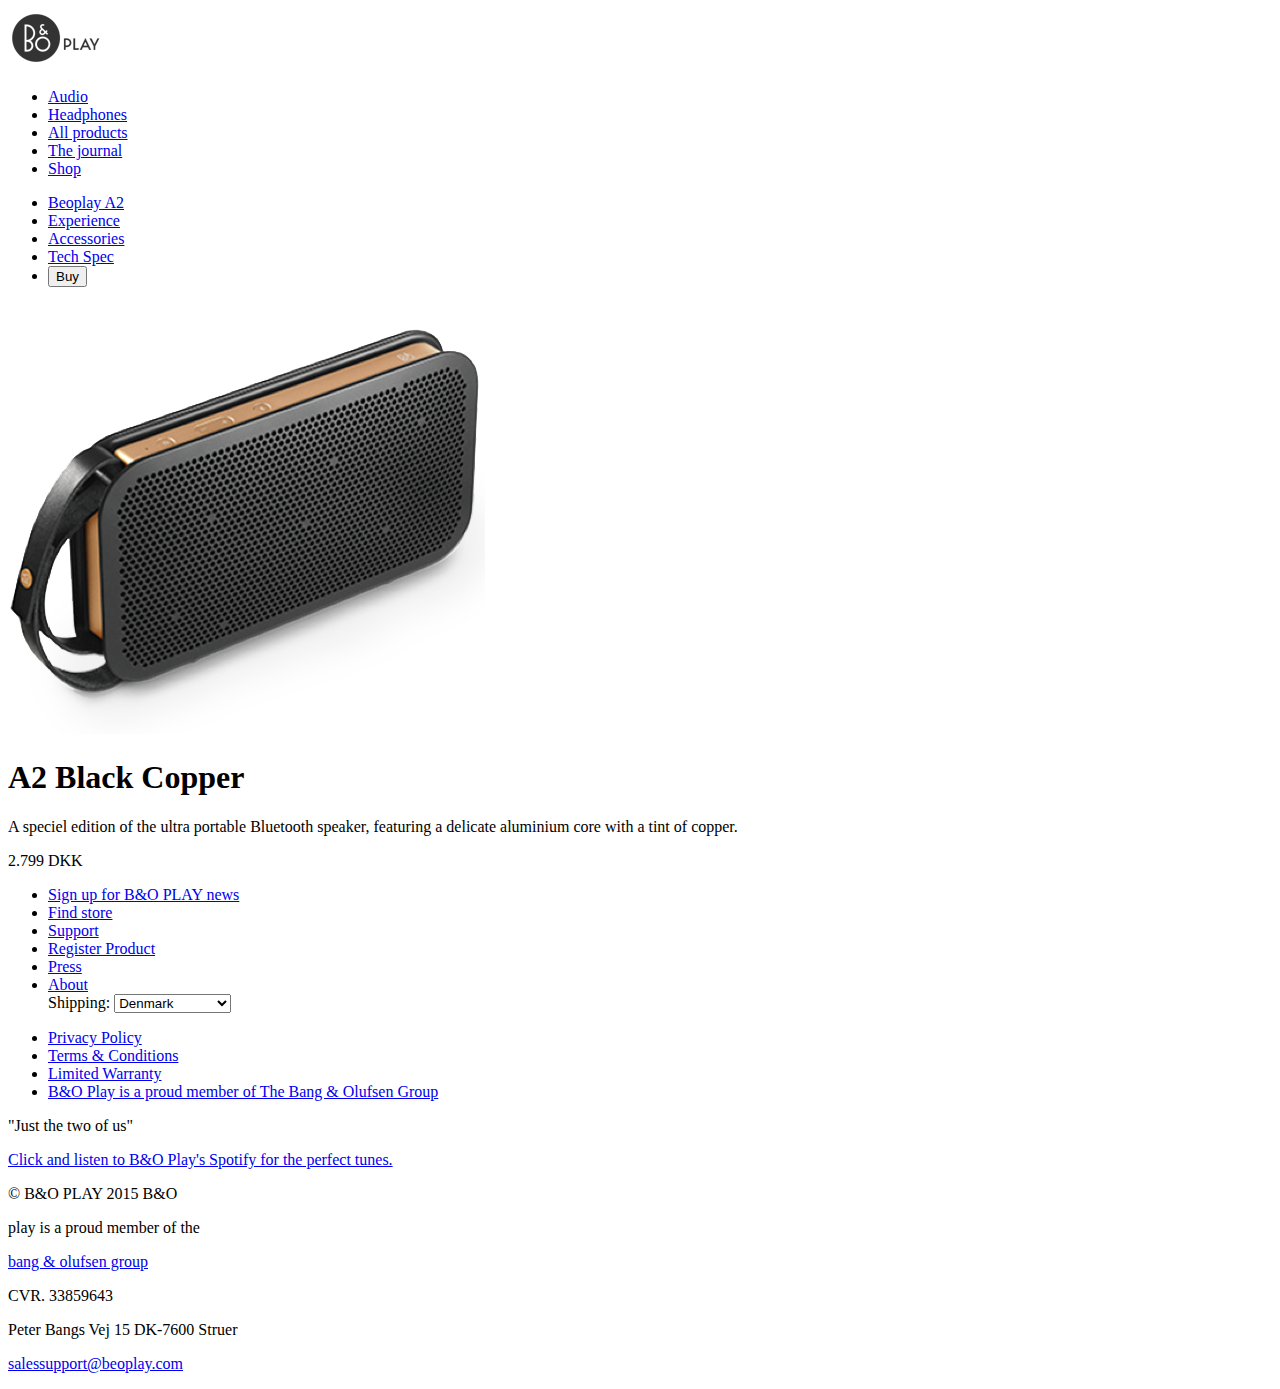
<file: beoplay content/index.htm>
<!DOCTYPE html>
<html>
	<head>
		<title>BeoPlay A2</title>
		<link rel="icon" href="images/favicon.png"/>
		<link rel="stylesheet" type="text/css" href="popout.css">
	</head>
	
	<body>
		<header>
			<img src="images/logo.png" alt="B&O logo">
			<nav>
				<ul>
					<li><a href="#">Audio</a></li>
					<li><a href="#">Headphones</a></li>
					<li><a href="#">All products</a></li>
					<li><a href="#">The journal</a></li>
					<li><a href="#">Shop</a></li>
				</ul>

				<ul>
					<li><a href="#">Beoplay A2</a></li>
					<li><a href="#">Experience</a></li>
					<li><a href="#">Accessories</a></li>
					<li><a href="#">Tech Spec</a></li>
					<li><button>Buy</button></li>
				</ul>
			</nav>
		</header>


		<main>
			<article>
				<img src="images/a2.png" alt="B&O PLAY A2 product image">
				<h1>A2 Black Copper</h1>
				<p>A speciel edition of the ultra portable Bluetooth speaker, featuring a delicate aluminium core with a tint of copper.</p>
				<p class="price"><span class="number">2.799</strong> <span class="currency">DKK</span></p>
			</article>
		</main>


		<nav>
			<ul>
				<li><a href="#">Sign up for B&O PLAY news</a></li>
				<li><a href="#">Find store</a></li>
				<li><a href="#">Support</a></li>
				<li><a href="#">Register Product</a></li>
				<li><a href="#">Press</a></li>
				<li><a href="#">About</a></li>
				<label>Shipping:</label>
				<select>
					<option value="dk">Denmark</option>
					<option value="uk">United Kingdom</option>
					<option value="de">Germany</option>
				</select>
			</ul>

			<ul>
				<li><a href="#">Privacy Policy</a></li>
				<li><a href="#">Terms & Conditions</a></li>
				<li><a href="#">Limited Warranty</a></li>
				<li><a href="#">B&O Play is a proud member of The Bang & Olufsen Group</a></li>
			</ul>
		</nav>
		
		<section>
			<p>"Just the two of us"</p>
			<a href="#">Click and listen to B&O Play's Spotify for the perfect tunes.</a>
		</section>
		
		<footer>
			<p>&copy; B&O PLAY 2015	B&O</p> 
			<p>play is a proud member of the</p> 
			<a href="#">bang & olufsen group</a>
			<p>CVR. 33859643</p>
			<p>Peter Bangs Vej 15 DK-7600 Struer</p>
			<p><a href="mailto:salessupport@beoplay.com">salessupport@beoplay.com</a></p>
		</footer>
		
		<aside id="modal-box" class="popup">
			<button class="popup__exit">X</button>
			<img class="popup__image" src="images/modal.png">
			<p class="popup__textfield">
				Sign up and win the new BeoPlay H7
			</p>
			<p class="popup__textfield">We'll draw a winner at random. The competition ends April 31, 2016 at 10:00 CET.</p>
			<a class="popup__signup" href="#">Sign up</a>
		</aside>
	<script type="text/javascript">setTimeout(function(){
 	var popout = document.querySelector("#modal-box"); 
 	popout.style.display = "inline";
 	}, 2500);
 	</script>
 	<script type="text/javascript">
 		var exit = document.querySelector(".popup__exit");
 		var popout = document.querySelector("#modal-box"); 
 		exit.addEventListener("click", function(){
 			popout.style.display = "none";
 		});
 	
 	</script>
	</body>
</html>
</file>
<file: beoplay content/popout.css>
.popup{
width: 400px;
height: 200px;
background-color: #DEB887;
position: fixed;
bottom: 0;
right: 0;
border: 1px solid white;
border-radius: 5px;
display: none;
}

.popup__exit{
position: absolute;
top: -15px;
left: -15px;
padding: 10px;
background-color: grey;
text-align: center;
border: 2px solid black;
border-radius: 10px;

}
.popup__image{
width: 50%;
height: 100%;
float: left;
}
.popup__textfield{
	width: 50%;
	float: right;
	text-align: center;
}
.popup__signup{
	position: absolute;
	bottom: 0;
	right: 0;
	width: 100px;
	padding: 10px;
	background-color: #A0522D;
	color: white;
	text-align: center;

}
</file>
